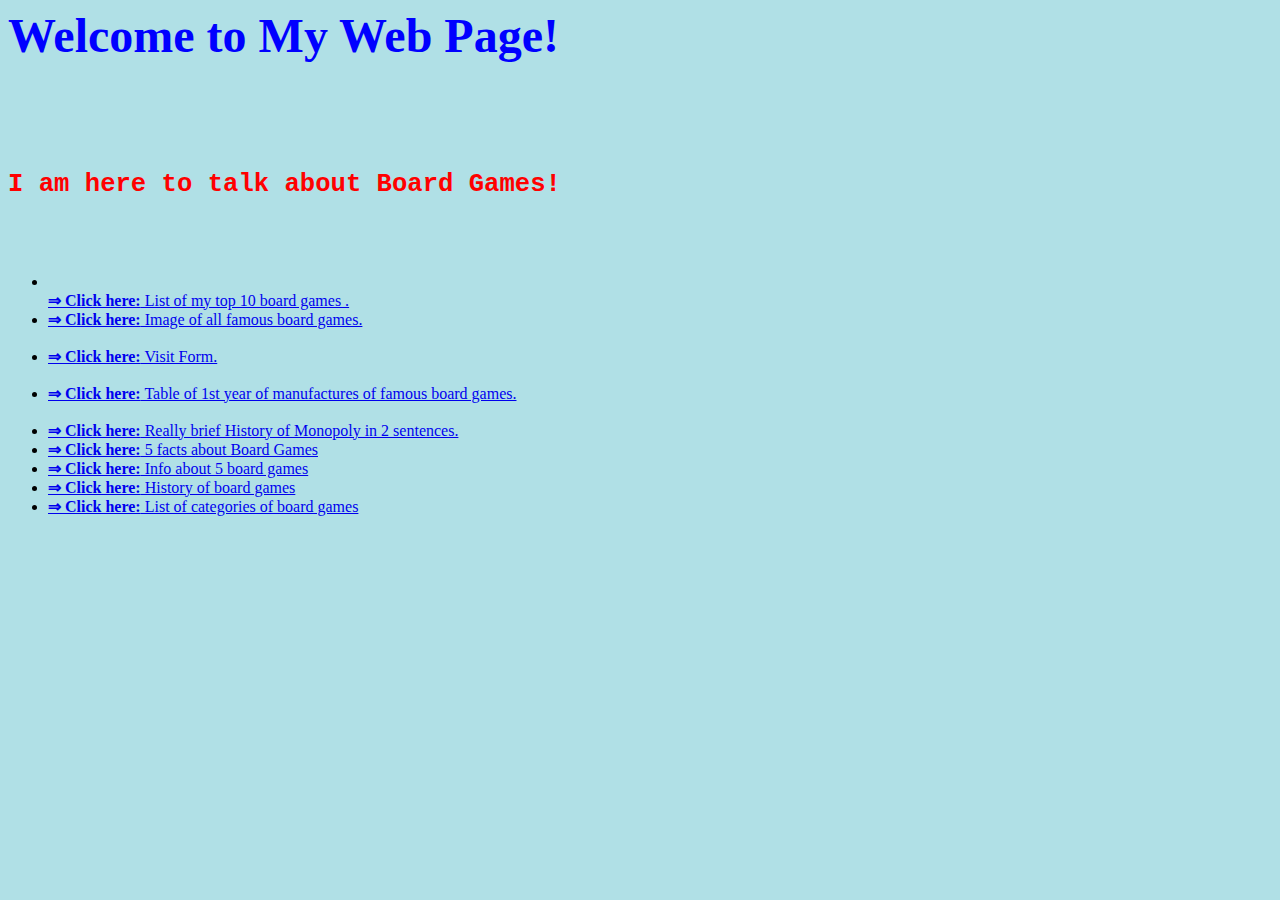
<file: HTML/index.html>
<html>
    <head>
        <title>Index</title>
        <style>
         
           

              a::before {
                content: "\21d2  Click here:";
                font-weight: bold;
              }
              
              @media (min-width: 700px) {
                h1::before {
                    content: "Welcome to My Web Page!";
                }
            }

            @media (max-width: 699px) {
                h1::before {
                    content: "Welcome!";
                }
            }



        </style>
         <link rel="stylesheet" href="index.css">

    </head>
    <body bgcolor="powderblue">
        <h1></h1>
        <br>
        <br>
        <br>

        <h2>I am here to talk about Board Games!</h2>
        <br>
        <br>
        <ul>


        <li></li><a href="list.html"> List of my top 10 board games .</a></li>
        <br>
       <li> <a href="Image1.html"> Image of all famous board games. </a></li>
        <br>
       <li> <a href="Form.html">
        Visit Form.</a></li>
        <br>
       <li> <a href="Table.html"> Table of 1st year of manufactures of famous board games. </a> </li>
        <br>
       
       <li> <a href="div%20id%20.html"> Really brief History of  Monopoly in 2 sentences.  </a></li>
       <li> <a href="media.html"> 5 facts about Board Games
       </a> </li>
       <li> <a href="grid.html"> Info about 5 board games </a> </li>
       <li> <a href="History.html"> History of board games </a> </li>
       <li> <a href="list2.html"> List of categories of board games</a></li>
         


       




        </ul>
    </body>
</html>
</file>
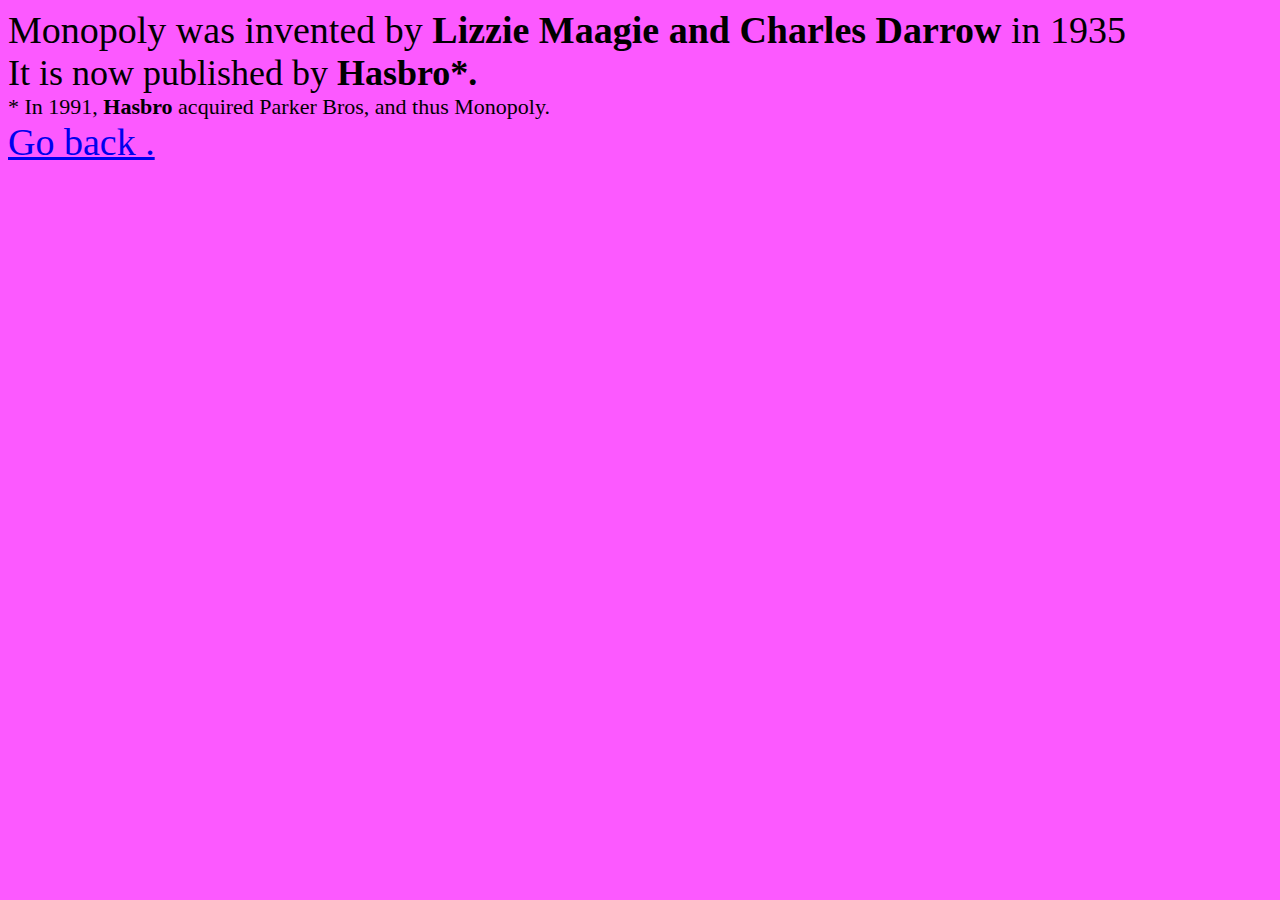
<file: HTML/div id .html>
<html>
<head>
	<title>My Webpage 8 </title>
	<style>
		#top {
			font-size: 38px;
		}
		#middle {
			font-size: 36px
		}
		#bottom {
			font-size: 22px
		}
		.name {
			font-weight: bold;
		}
	</style>
</head>
<body bgcolor="#fc59ff">
	<div id="top">
		Monopoly was invented by  <span class="name">Lizzie Maagie and Charles Darrow </span> in 1935
	<div id="middle">
		It  is now published by  <span class="name">Hasbro*.</span> 
	</div>
	<div id="bottom">
		* In 1991,  <span class="name">Hasbro</span> acquired Parker Bros, and thus Monopoly.
		
	</div>


        <a href="index.html"> Go back .</a>




</body>
</html>
</file>
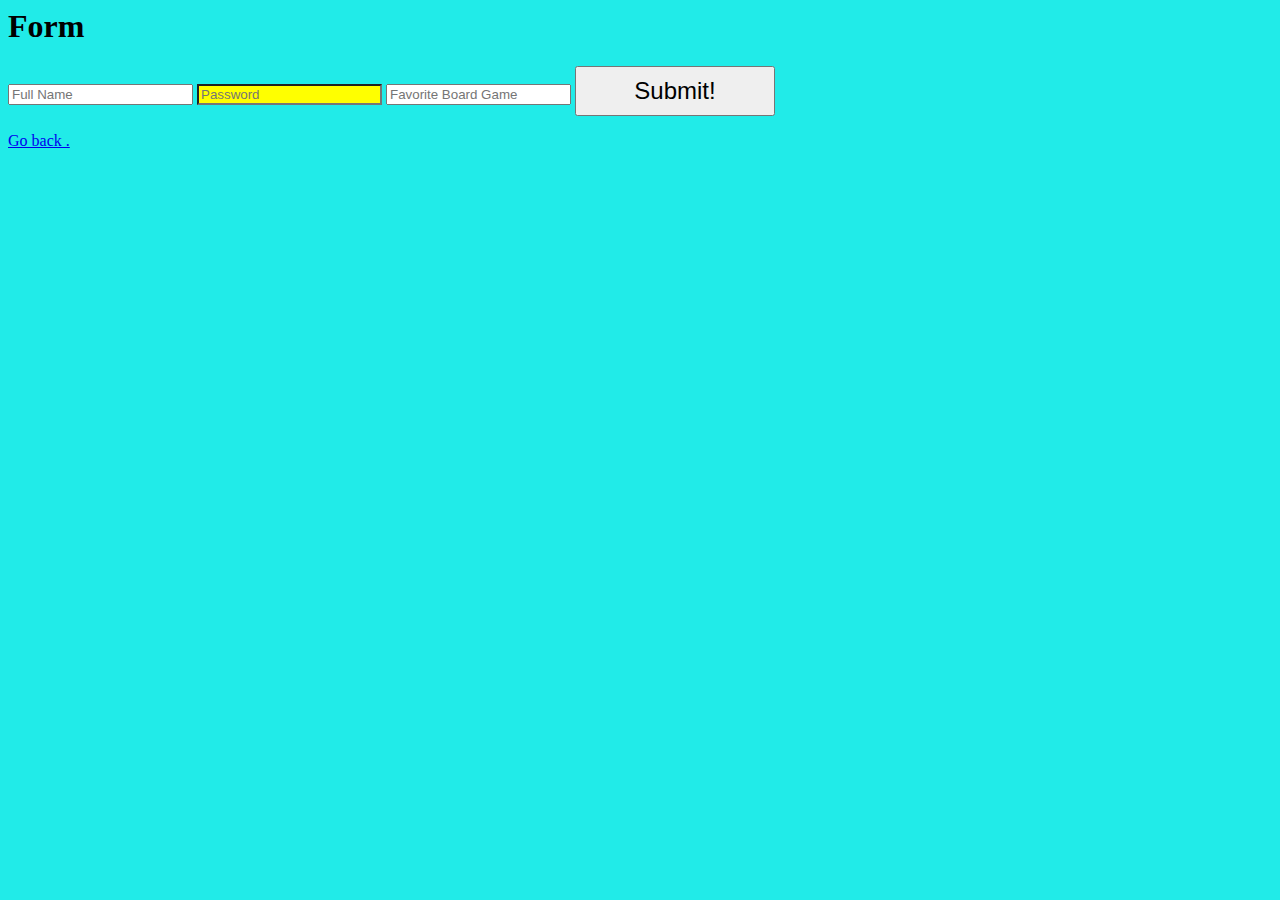
<file: HTML/Form.html>
<html>
    <head>
        <title>Form</title>
        <style>
            

        h1::selection {
            color: red;
            background-color: yellow;
        }
    


        </style>
        <link rel="stylesheet" href="button.css">
    </head>
    <body bgcolor="#21ebe8">
    	<h1> Form </h1>

    	<form>
    		<input type="text" placeholder="Full Name" name="name">
            <input type="password" placeholder="Password" name="password">
            <input type="text" placeholder="Favorite Board Game" name="name">
    		<button>Submit!</button>
    	</form>

 <a href="index.html"> Go back .</a>        
    </body>
    </html>
</file>
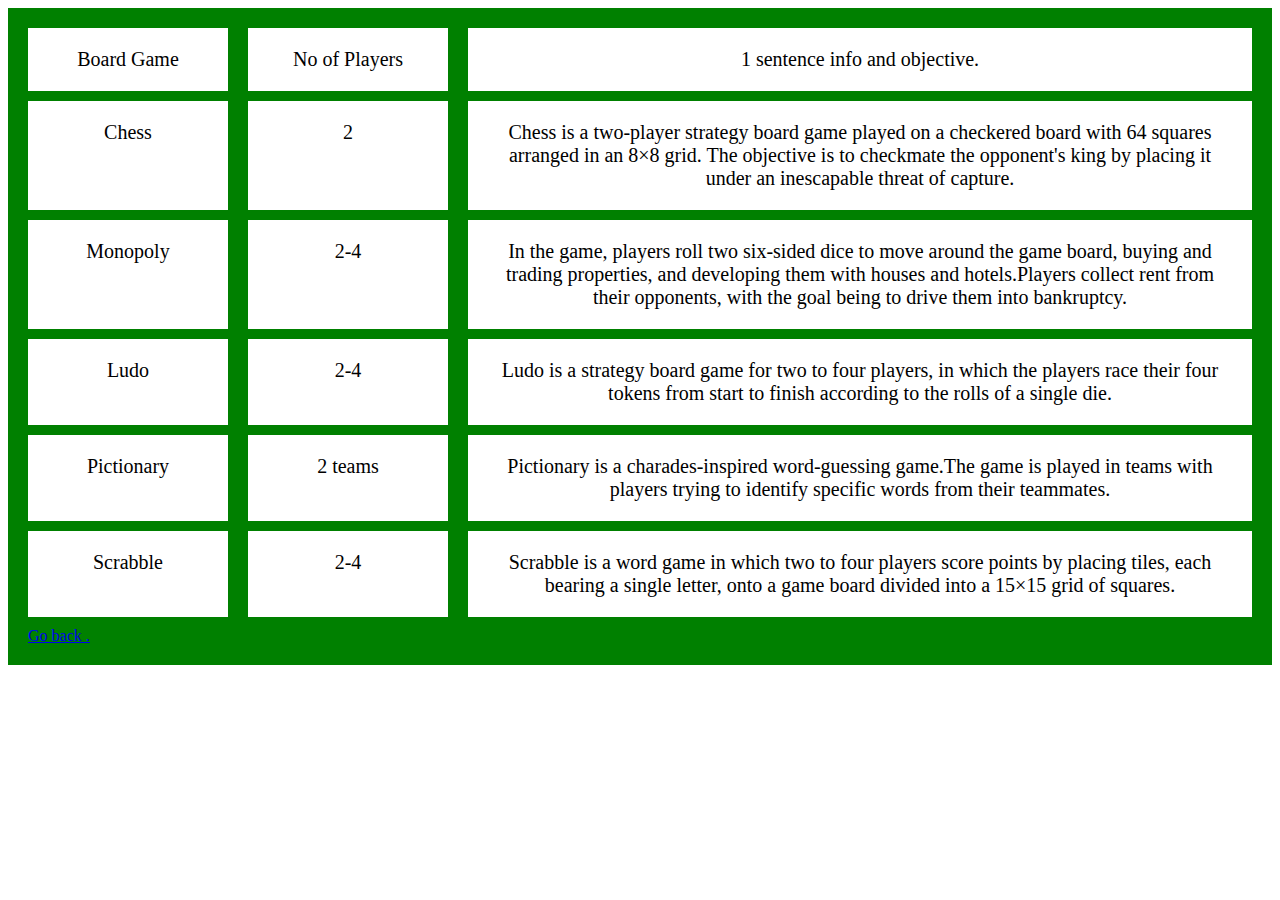
<file: HTML/grid.html>
<html>
<head>
	<title></title>
<style>
	.grid {
		background-color: green;
		display: grid;
		padding: 20px;
		grid-column-gap: 20px;
		grid-row-gap: 10px;
		grid-template-columns: 200px 200px auto;
	}
	.grid-item {
		background-color: white;
		font-size: 20px;
		padding: 20px;
		text-align: center;

	}

</style>
 

</head>
<body>
	<div class="grid">
		<div class="grid-item">Board Game</div>
		<div class="grid-item">No of Players</div>  
		<div class="grid-item">1 sentence info and objective.</div> 
		<div class="grid-item">Chess</div> 
		<div class="grid-item">2</div> 
		<div class="grid-item">Chess is a two-player strategy board game played on a checkered board with 64 squares arranged in an 8×8 grid. The objective is to checkmate the opponent's king by placing it under an inescapable threat of capture. </div> 
		<div class="grid-item">Monopoly</div> 
		<div class="grid-item">2-4</div> 
		<div class="grid-item">In the game, players roll two six-sided dice to move around the game board, buying and trading properties, and developing them with houses and hotels.Players collect rent from their opponents, with the goal being to drive them into bankruptcy.</div> 
		<div class="grid-item">Ludo</div> 
		<div class="grid-item">2-4</div> 
		<div class="grid-item">Ludo is a strategy board game for two to four players, in which the players race their four tokens from start to finish according to the rolls of a single die.</div> 
		<div class="grid-item">Pictionary</div> 
		<div class="grid-item">2 teams</div> 
		<div class="grid-item">Pictionary  is a charades-inspired word-guessing game.The game is played in teams with players trying to identify specific words from their teammates. </div> 
		<div class="grid-item">Scrabble</div> 
		<div class="grid-item">	2-4</div> 
		<div class="grid-item">Scrabble is a word game in which two to four players score points by placing tiles, each bearing a single letter, onto a game board divided into a 15×15 grid of squares.  </div> 
		 


		
 <a href="index.html"> Go back .</a>


</body>
</html>
</file>
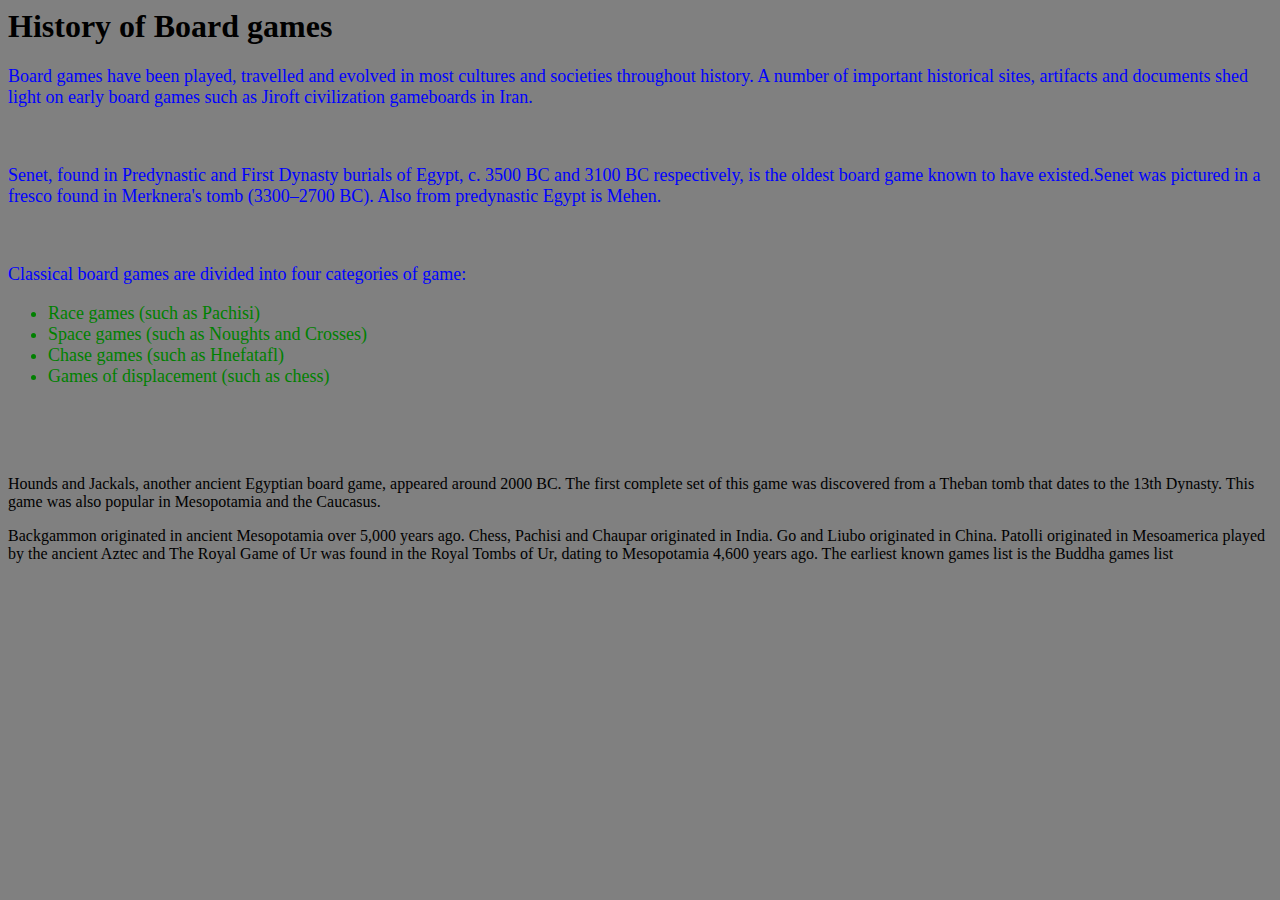
<file: HTML/History.html>
<html>
<head>
<title>History</title>


 <link rel="stylesheet"  href="history.css">
</head>

<body bgcolor="gray">


	<h1>History of Board games</h1>
	<div>
		<p>Board games have been played, travelled and evolved in most cultures and societies throughout history. A number of important historical sites, artifacts and documents shed light on early board games such as Jiroft civilization gameboards in Iran.</p>
		<br>
		 <p>Senet, found in Predynastic and First Dynasty burials of Egypt, c. 3500 BC and 3100 BC respectively, is the oldest board game known to have existed.Senet was pictured in a fresco found in Merknera's tomb (3300–2700 BC). Also from predynastic Egypt is Mehen.</p>
		 
		  
		 <br>

		<p> Classical board games are divided into four categories of game:</p>
		<ul>
		  <li>Race games (such as Pachisi)</li>
		   <li>Space games (such as Noughts and Crosses)</li>
		  <li> Chase games (such as Hnefatafl)</li>
		    <li>Games of displacement (such as chess)</li>
		    </ul>
		</div>
		<br>
		<br>
		<br>

		<p>Hounds and Jackals, another ancient Egyptian board game, appeared around 2000 BC. The first complete set of this game was discovered from a Theban tomb that dates to the 13th Dynasty. This game was also popular in Mesopotamia and the Caucasus.</p>
<p>Backgammon originated in ancient Mesopotamia over 5,000 years ago. Chess, Pachisi and Chaupar originated in India. Go and Liubo originated in China. Patolli originated in Mesoamerica played by the ancient Aztec and The Royal Game of Ur was found in the Royal Tombs of Ur, dating to Mesopotamia 4,600 years ago. The earliest known games list is the Buddha games list</p>

















</body>
</file>
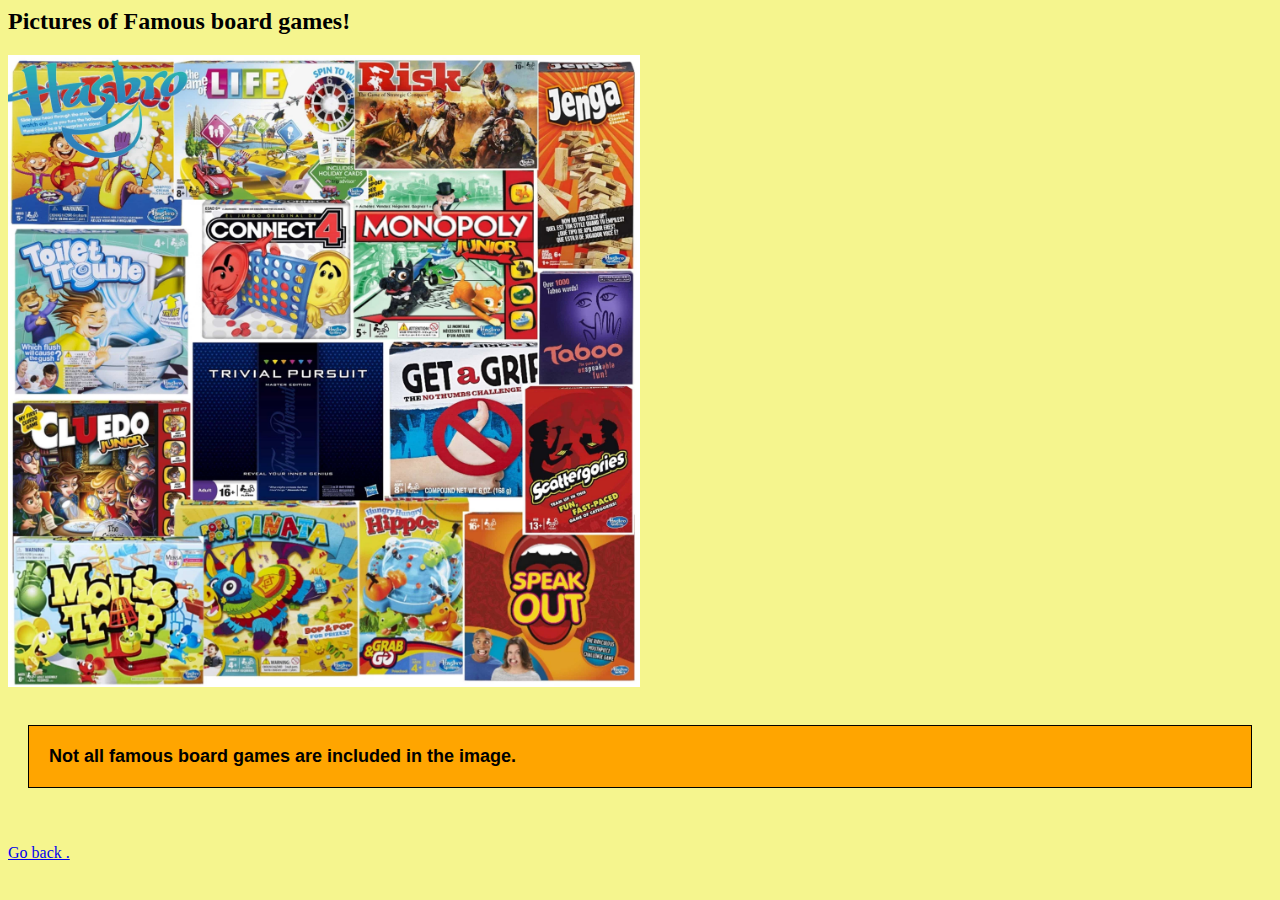
<file: HTML/Image1.html>
<html>

<head>
	<title>Image </title>
  <link rel="stylesheet" href="message.css">
	</head>
<body bgcolor="#f5f58e">
	<h2> Pictures of Famous board games!</h2>
	<img src="Famous.jpg" width="50%">
	<br>
	<br>
	<div class="warning">Not all famous board games are included in the image.</div>


<br>
<br>

         <a href="index.html"> Go back .</a>

</body>
</html>
</file>
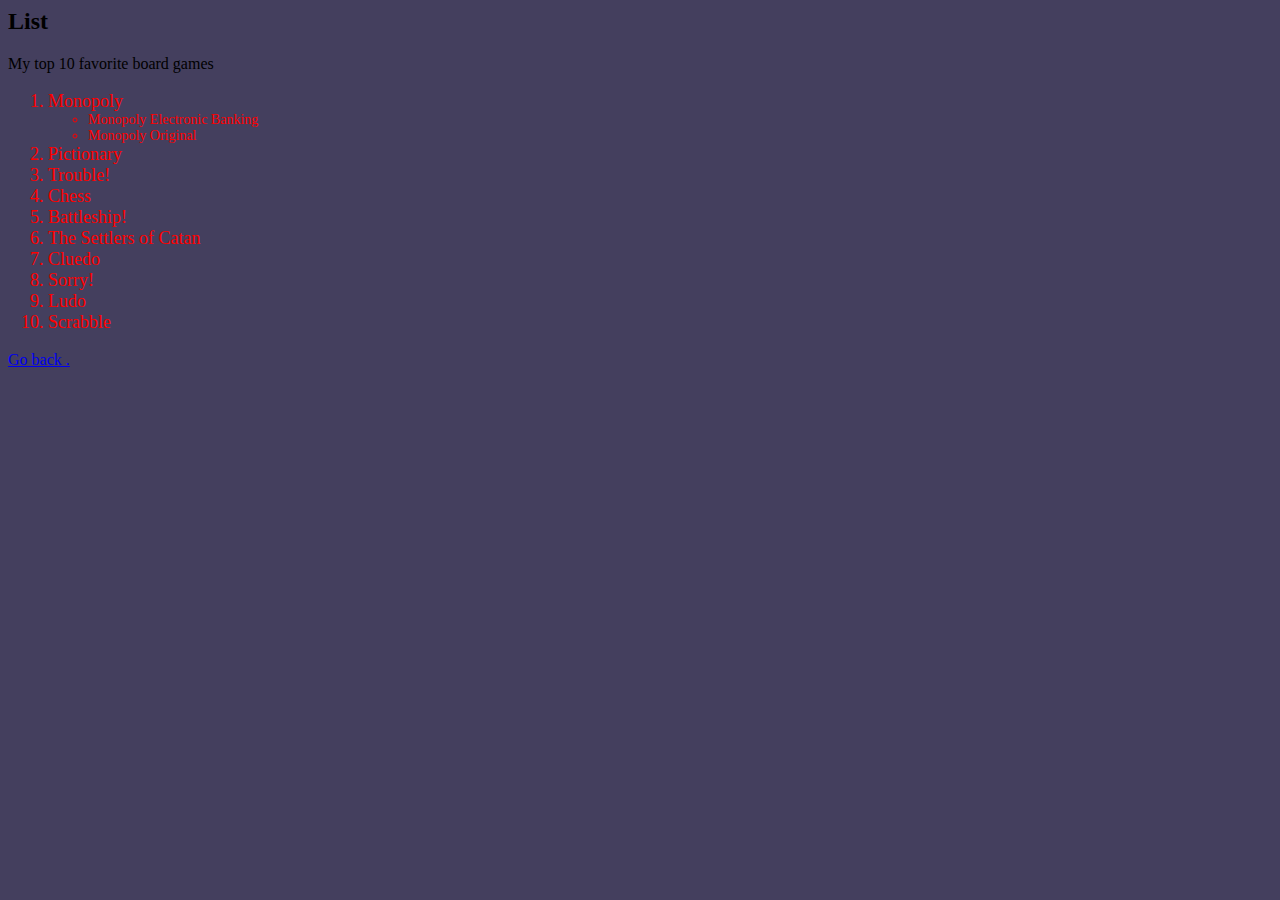
<file: HTML/list.html>
<html>
    <head>
        <title>List</title>
        



        <link rel="stylesheet" href="list.css">
    </head>
    <body bgcolor="#443f5e">
        <h2>List </h2>
    	<p>My top 10 favorite board games</p>
    	<ol>
    		<li> Monopoly</li>
            <ul>
                <li>Monopoly Electronic Banking </li>
                <li>Monopoly Original</li>
            </ul>
    		<li>Pictionary</li>
    		<li>Trouble!</li>
            <li>Chess</li>
            <li>Battleship!</li>
            <li>The Settlers of Catan</li>
            <li>Cluedo</li>
            <li>Sorry!</li>
            <li>Ludo</li>
            <li>Scrabble</li>

    		</ol>
        <a href="index.html"> Go back .</a>

    		</body>
    		</html>
</file>
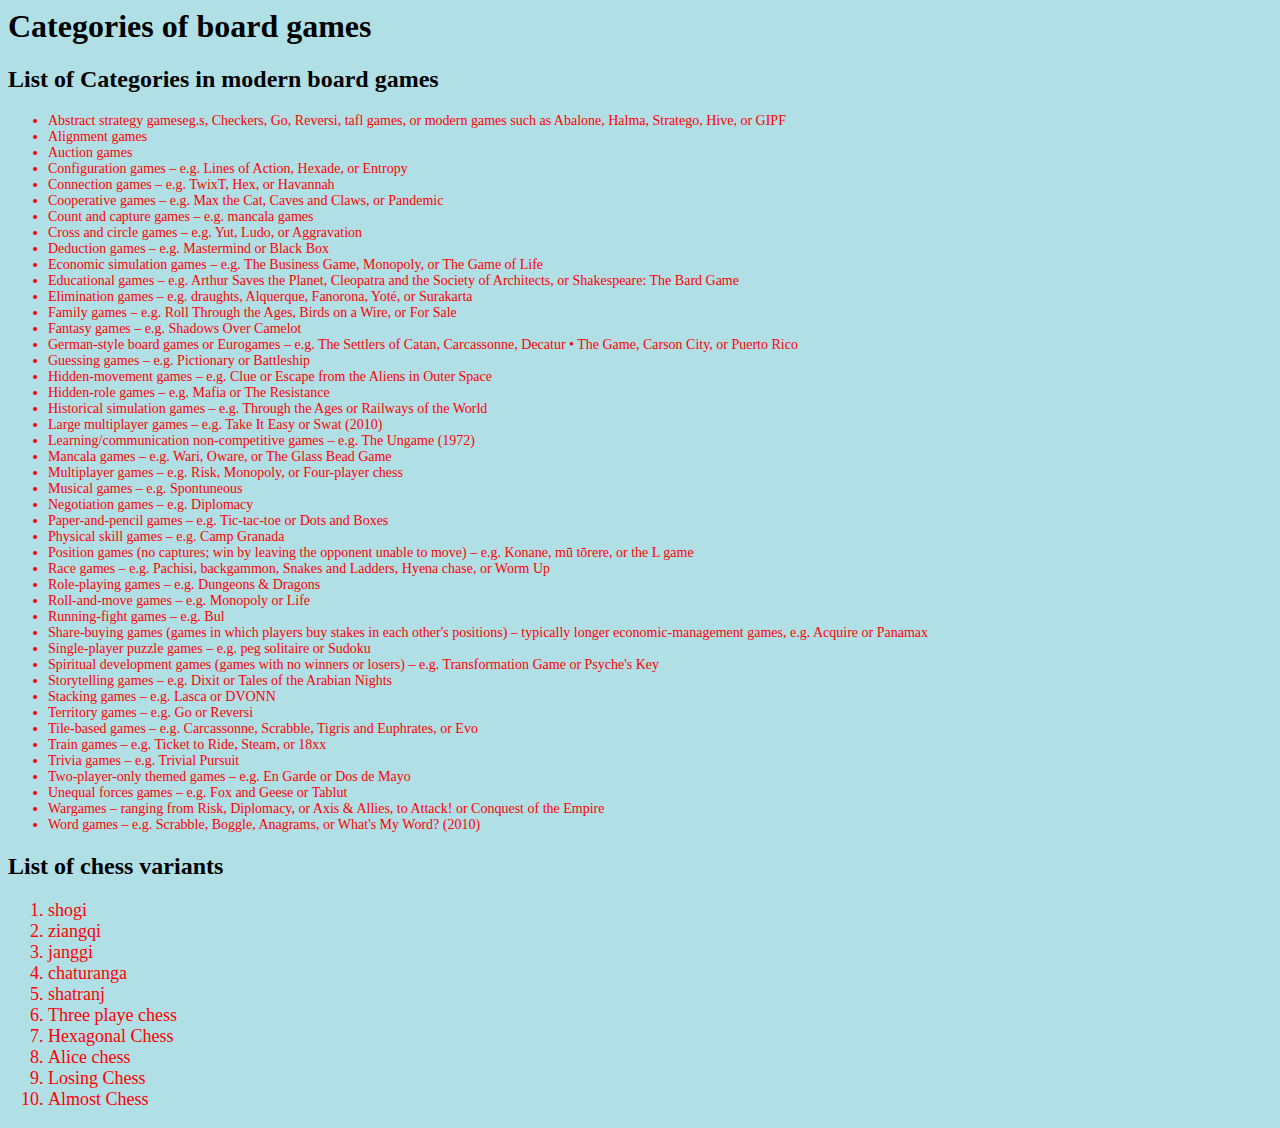
<file: HTML/list2.html>
<html>
<head>
	<title>List2</title>

<link rel="stylesheet" href="list.css">

</head>

<body bgcolor="powderblue">
	<h1> Categories of board games </h1>




	<h2>List of Categories in modern board games </h2>
		<ul>
			<li>Abstract strategy gameseg.s, Checkers, Go, Reversi, tafl games, or modern games such as Abalone, Halma, Stratego, Hive, or GIPF</li>
			<li>Alignment games</li>
			<li>Auction games</li>
			<li>Configuration games – e.g. Lines of Action, Hexade, or Entropy</li>
			<li>Connection games – e.g. TwixT, Hex, or Havannah</li>
			<li>Cooperative games – e.g. Max the Cat, Caves and Claws, or Pandemic</li>
			<li>Count and capture games – e.g. mancala games</li>
			<li>Cross and circle games – e.g. Yut, Ludo, or Aggravation</li>
			<li>Deduction games – e.g. Mastermind or Black Box</li>
			<li>Economic simulation games – e.g. The Business Game, Monopoly, or The Game of Life</li>
			<li>Educational games – e.g. Arthur Saves the Planet, Cleopatra and the Society of Architects, or Shakespeare: The Bard Game</li>
			<li>Elimination games – e.g. draughts, Alquerque, Fanorona, Yoté, or Surakarta
</li>
			<li>Family games – e.g. Roll Through the Ages, Birds on a Wire, or For Sale
</li>
			<li>Fantasy games – e.g. Shadows Over Camelot
</li>
			<li>German-style board games or Eurogames – e.g. The Settlers of Catan, Carcassonne, Decatur • The Game, Carson City, or Puerto Rico
</li>
			<li>Guessing games – e.g. Pictionary or Battleship
</li>
			<li>Hidden-movement games – e.g. Clue or Escape from the Aliens in Outer Space
</li>
			<li>Hidden-role games – e.g. Mafia or The Resistance
</li>
			<li>Historical simulation games – e.g. Through the Ages or Railways of the World
</li>
			<li>Large multiplayer games – e.g. Take It Easy or Swat (2010)
</li>
			<li>Learning/communication non-competitive games – e.g. The Ungame (1972)
</li>
			<li>Mancala games – e.g. Wari, Oware, or The Glass Bead Game
</li>
			<li>Multiplayer games – e.g. Risk, Monopoly, or Four-player chess
</li>
			<li>Musical games – e.g. Spontuneous
</li>
			<li>Negotiation games – e.g. Diplomacy
</li>
			<li>Paper-and-pencil games – e.g. Tic-tac-toe or Dots and Boxes
</li>
			<li>Physical skill games – e.g. Camp Granada
</li>
			<li>Position games (no captures; win by leaving the opponent unable to move) – e.g. Konane, mū tōrere, or the L game
</li>

			<li>Race games – e.g. Pachisi, backgammon, Snakes and Ladders, Hyena chase, or Worm Up</li>
			<li>Role-playing games – e.g. Dungeons & Dragons
</li>
<li>Roll-and-move games – e.g. Monopoly or Life</li>
<li>Running-fight games – e.g. Bul</li>
<li>

Share-buying games (games in which players buy stakes in each other's positions) – typically longer economic-management games, e.g. Acquire or Panamax
</li>
<li>Single-player puzzle games – e.g. peg solitaire or Sudoku
</li>
<li>Spiritual development games (games with no winners or losers) – e.g. Transformation Game or Psyche's Key
</li>
<li>Storytelling games – e.g. Dixit or Tales of the Arabian Nights
</li>
<li>Stacking games – e.g. Lasca or DVONN
</li>
<li>Territory games – e.g. Go or Reversi
</li>
<li>Tile-based games – e.g. Carcassonne, Scrabble, Tigris and Euphrates, or Evo
</li>
<li>Train games – e.g. Ticket to Ride, Steam, or 18xx
</li>
<li>Trivia games – e.g. Trivial Pursuit
</li>

<li>Two-player-only themed games – e.g. En Garde or Dos de Mayo
</li>
<li>Unequal forces  games – e.g. Fox and Geese or Tablut</li>
<li>Wargames – ranging from Risk, Diplomacy, or Axis & Allies, to Attack! or Conquest of the Empire
</li>
<li>Word games – e.g. Scrabble, Boggle, Anagrams, or What's My Word? (2010)</li>


			























		</ul>

		<h2> List of chess variants </h2>
		<ol>
			<li>shogi </li>
			<li> ziangqi</li>
			<li> janggi </li>
			<li> chaturanga </li>
			<li>shatranj </li>
			<li>Three playe chess </li>
			<li> Hexagonal Chess </li>
			<li> Alice chess </li>
			<li> Losing Chess </li>
			<li> Almost Chess </li>
		</ol>
	





 









</body>
</html>
</file>
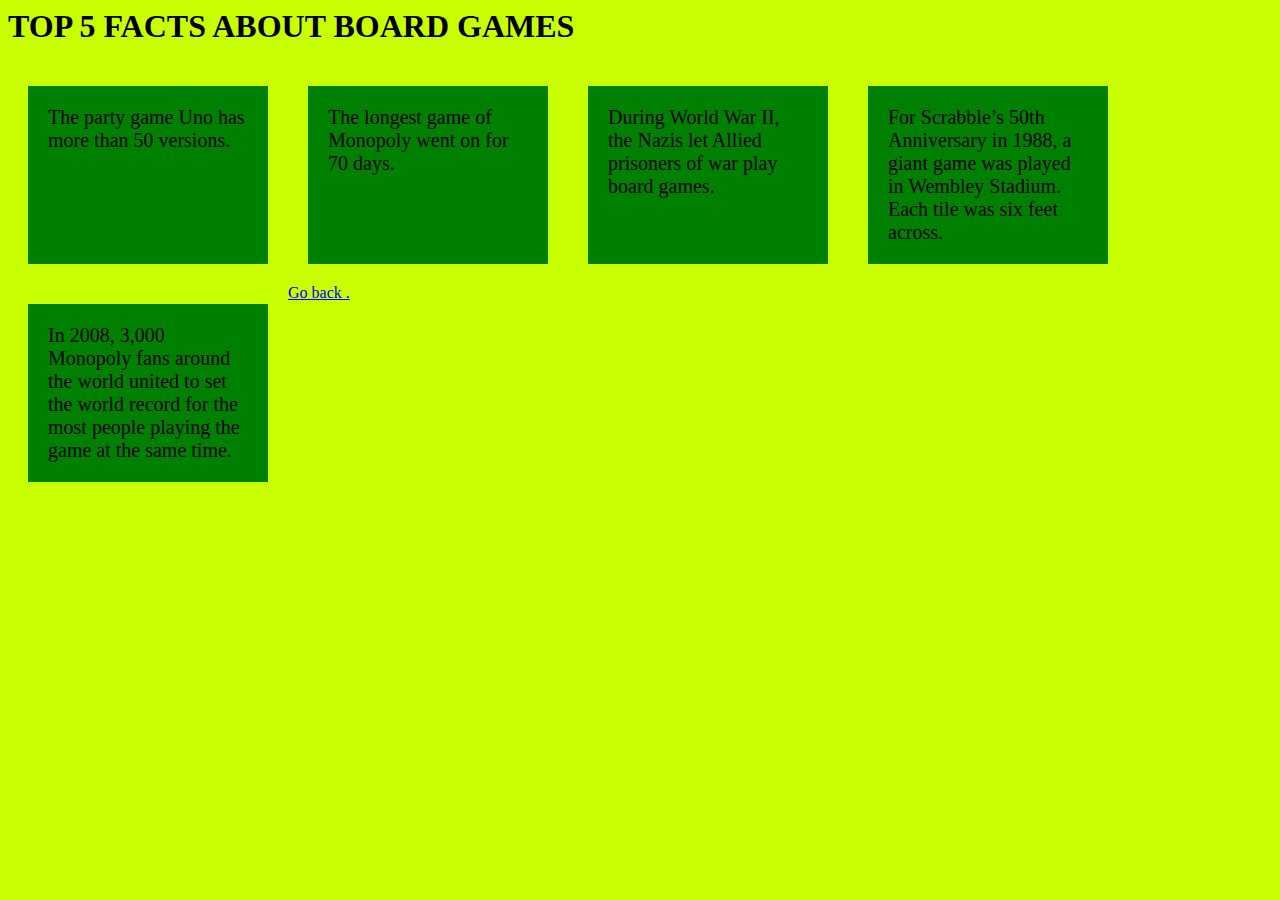
<file: HTML/media.html>
<html>
<head>
	<title>Facts about Board Games</title>
	<meta name="viewport" content="width=device-width, initial-scale=1.0">
	<style>
		







		.container {
			display: flex;
			flex-wrap: wrap;
		}

		.container > div {
			background-color: green;
			font-size: 20px;
			margin: 20px;
			padding: 20px;
			width: 200px;

		}






	</style>

	
</head>

<body bgcolor="#c8ff03">
	<h1>TOP 5 FACTS ABOUT BOARD GAMES  </h1>
	
<div class="container">
	<div>The party game Uno has more than 50 versions.</div>
	<div>The longest game of Monopoly went on for 70 days. </div>	
    <div>During World War II, the Nazis let Allied prisoners of war play board games.</div>
    <div>For Scrabble’s 50th Anniversary in 1988, a giant game was played in Wembley Stadium. Each tile was six feet across.</div>
    <div>In 2008, 3,000 Monopoly fans around the world united to set the world record for the most people playing the game at the same time.</div>

    
    
    

        <a href="index.html"> Go back .</a>




</body>
</html>
</file>
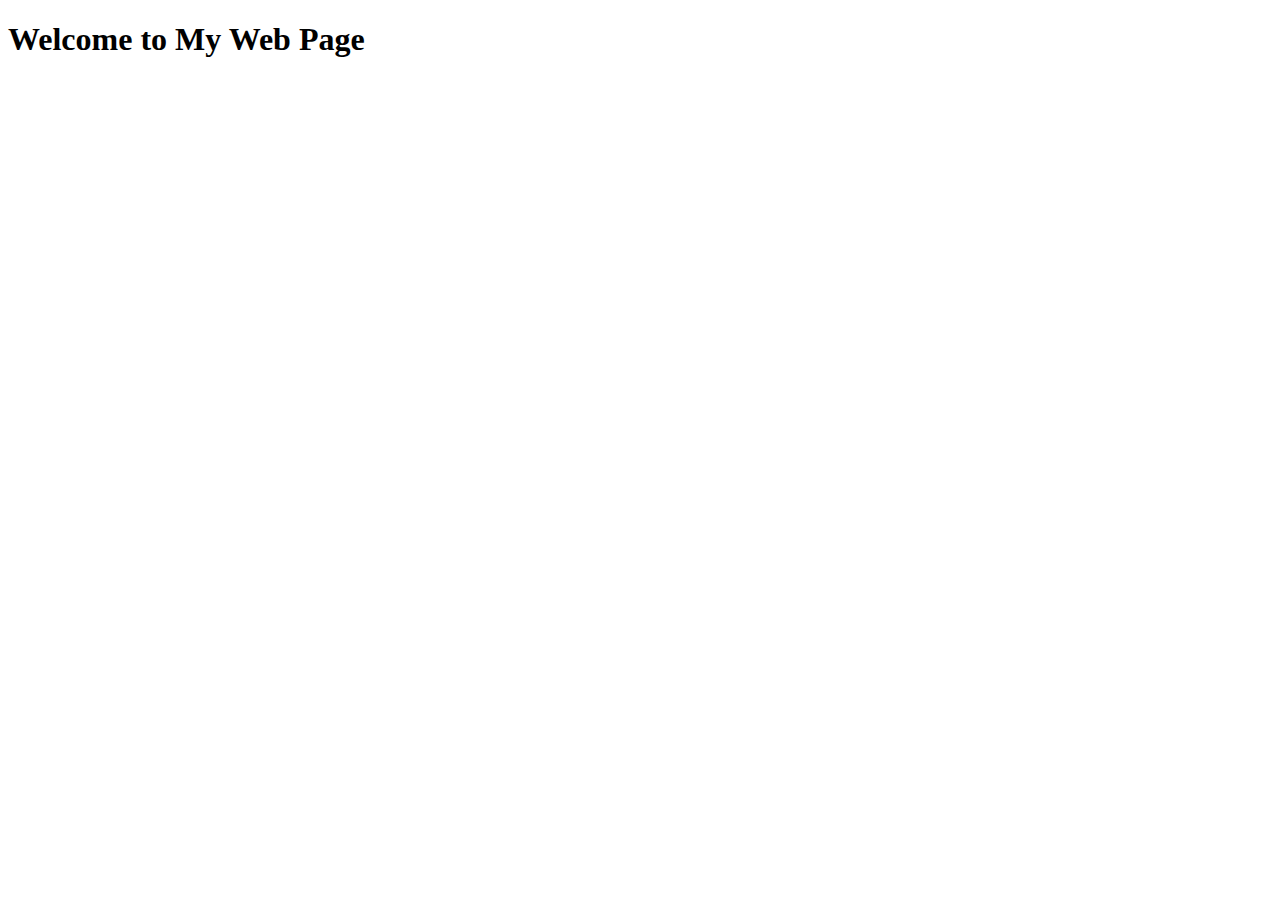
<file: HTML/responsive.html>
<!DOCTYPE html>
<html>
<head>
	<title></title>
	<meta name="viewport" content="width=device-width, initial-scale=1.0">
	<style>
		@media (min-width: 500px) {
			h1::before {
				content: "Welcome to My Web Page";
			}
		}
		
		@media (max-width: 499px) {
			h1::before {
				content: "Welcome!";
			}
		}



	</style>




</head>
<body>
	<h1></h1>

</body>
</html>
</file>
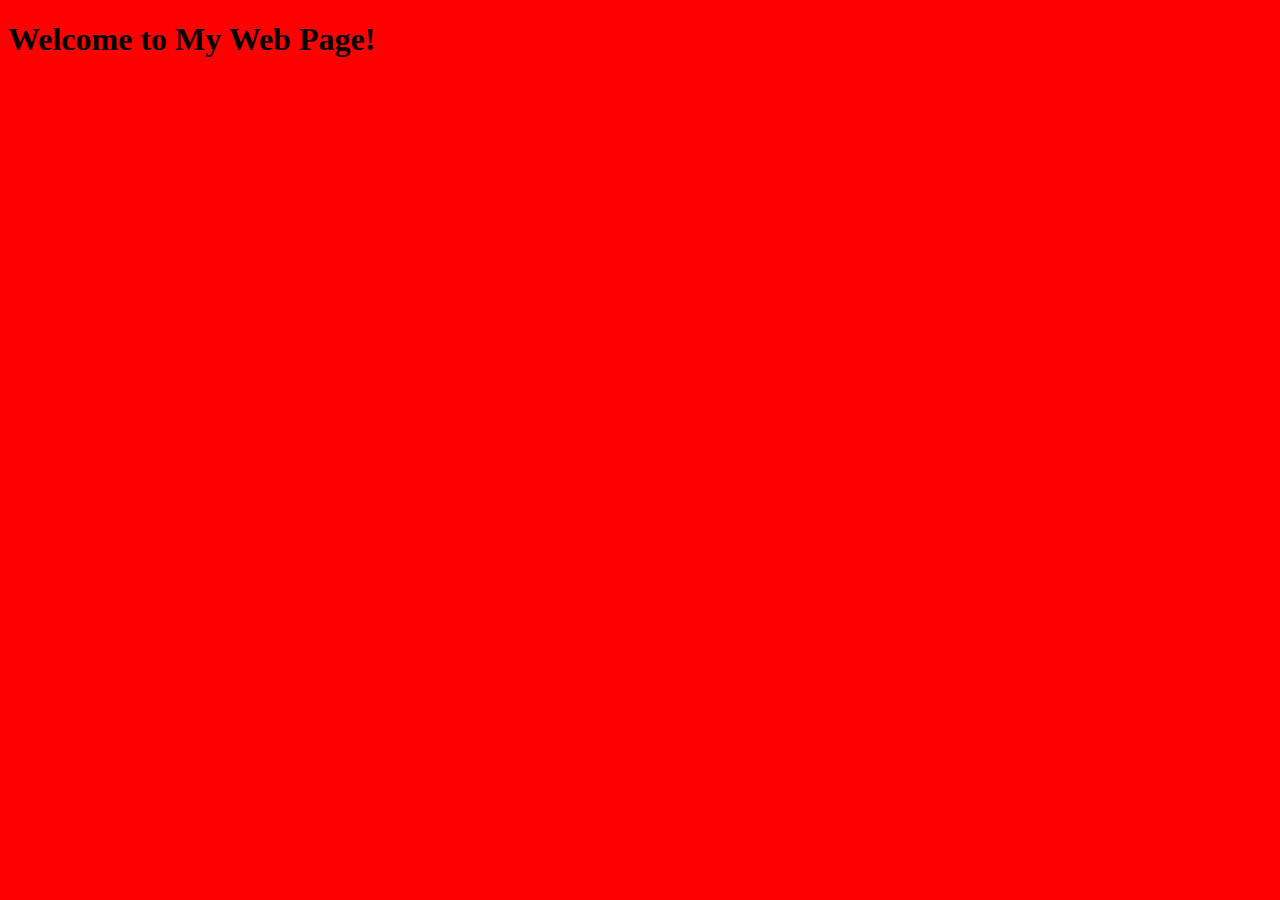
<file: HTML/responsive0.html>
<!DOCTYPE html>
<html>
    <head>
        <title>My Web Page!</title>
        <meta name="viewport" content="width=device-width, initial-scale=1.0">
        <style>
            @media (min-width: 500px) {
                body {
                    background-color: red;
                }
            }

            @media (max-width: 499px) {
                body {
                    background-color: blue;
                }
            }
        </style>
    </head>
    <body>
        <h1>Welcome to My Web Page!</h1>
    </body>
</html>
</file>
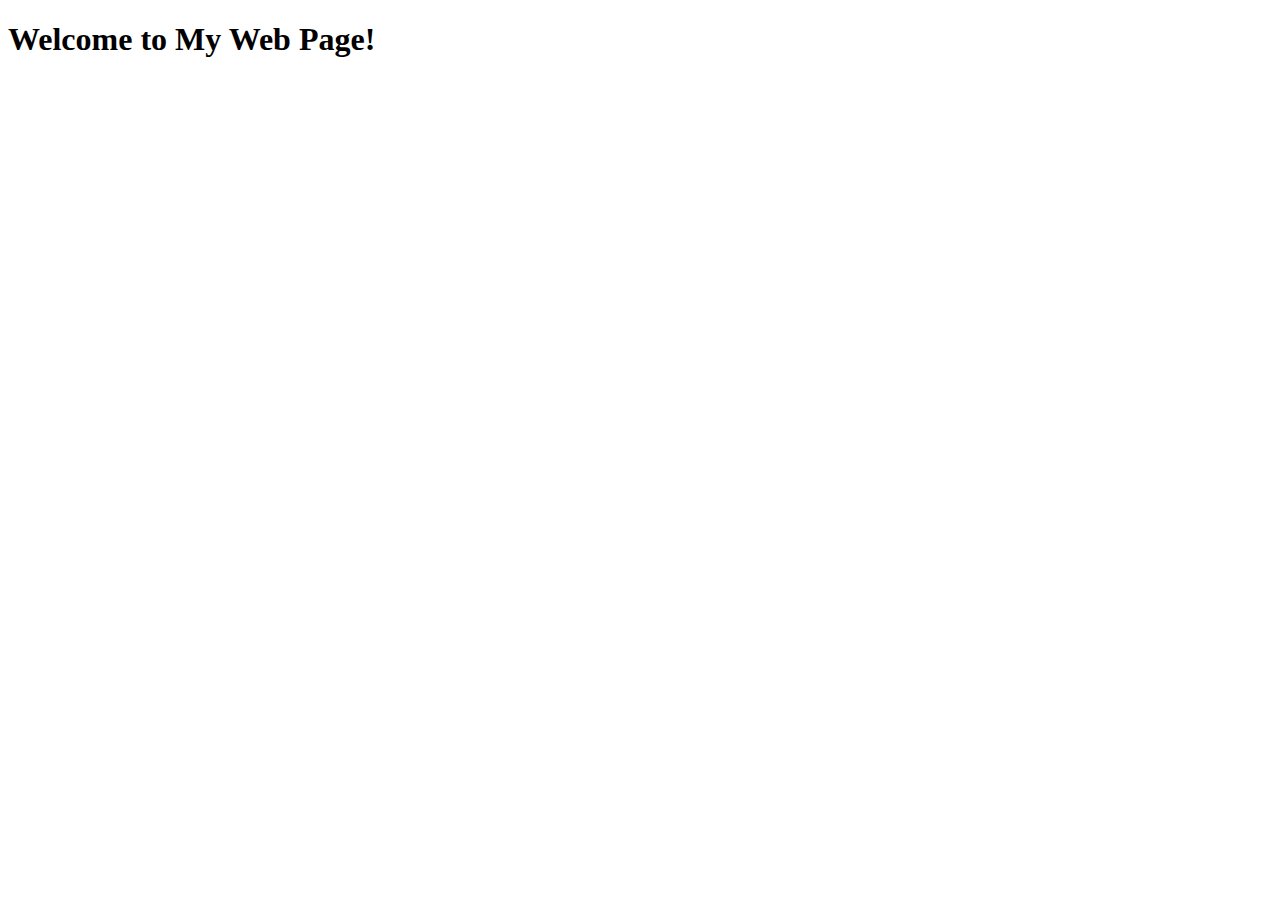
<file: HTML/responsive1.html>
<!DOCTYPE html>
<html>
    <head>
        <title>My Web Page!</title>
        <meta name="viewport" content="width=device-width, initial-scale=1.0">
        <style>
            @media (min-width: 700px) {
                h1::before {
                    content: "Welcome to My Web Page!";
                }
            }

            @media (max-width: 699px) {
                h1::before {
                    content: "Welcome!";
                }
            }
        </style>
    </head>
    <body>
        <h1></h1>
    </body>
</html>
</file>
<file: HTML/index.css>
h1 {
  color: blue;
  font-family: verdana;
  font-size: 300%;
              }
              h2 {color: red;
  font-family: courier;
  font-size: 160%;

              }
</file>
<file: HTML/button.css>
button {
                width: 200px;
                height: 50px;
                font-size: 24px;


            }
            input[type=password]{
                background-color: yellow
            }



            button:hover {
                background-color: orange;
            }
</file>
<file: HTML/history.css>
div {
  font-size: 18px; }
  div p {
    color: blue; }
  div ul {
    color: green; }

/*# sourceMappingURL=history.css.map */
</file>
<file: HTML/message.css>
.warning {
  font-family: sans-serif;
  font-size: 18px;
  font-weight: bold;
  border: 1px solid black;
  padding: 20px;
  margin: 20px;
}

.warning {
  background-color: orange;
}
</file>
<file: HTML/list.css>
ul {
  font-size: 14px;
  color: red; }

ol {
  font-size: 18px;
  color: red; }

/*# sourceMappingURL=list.css.map */
</file>
